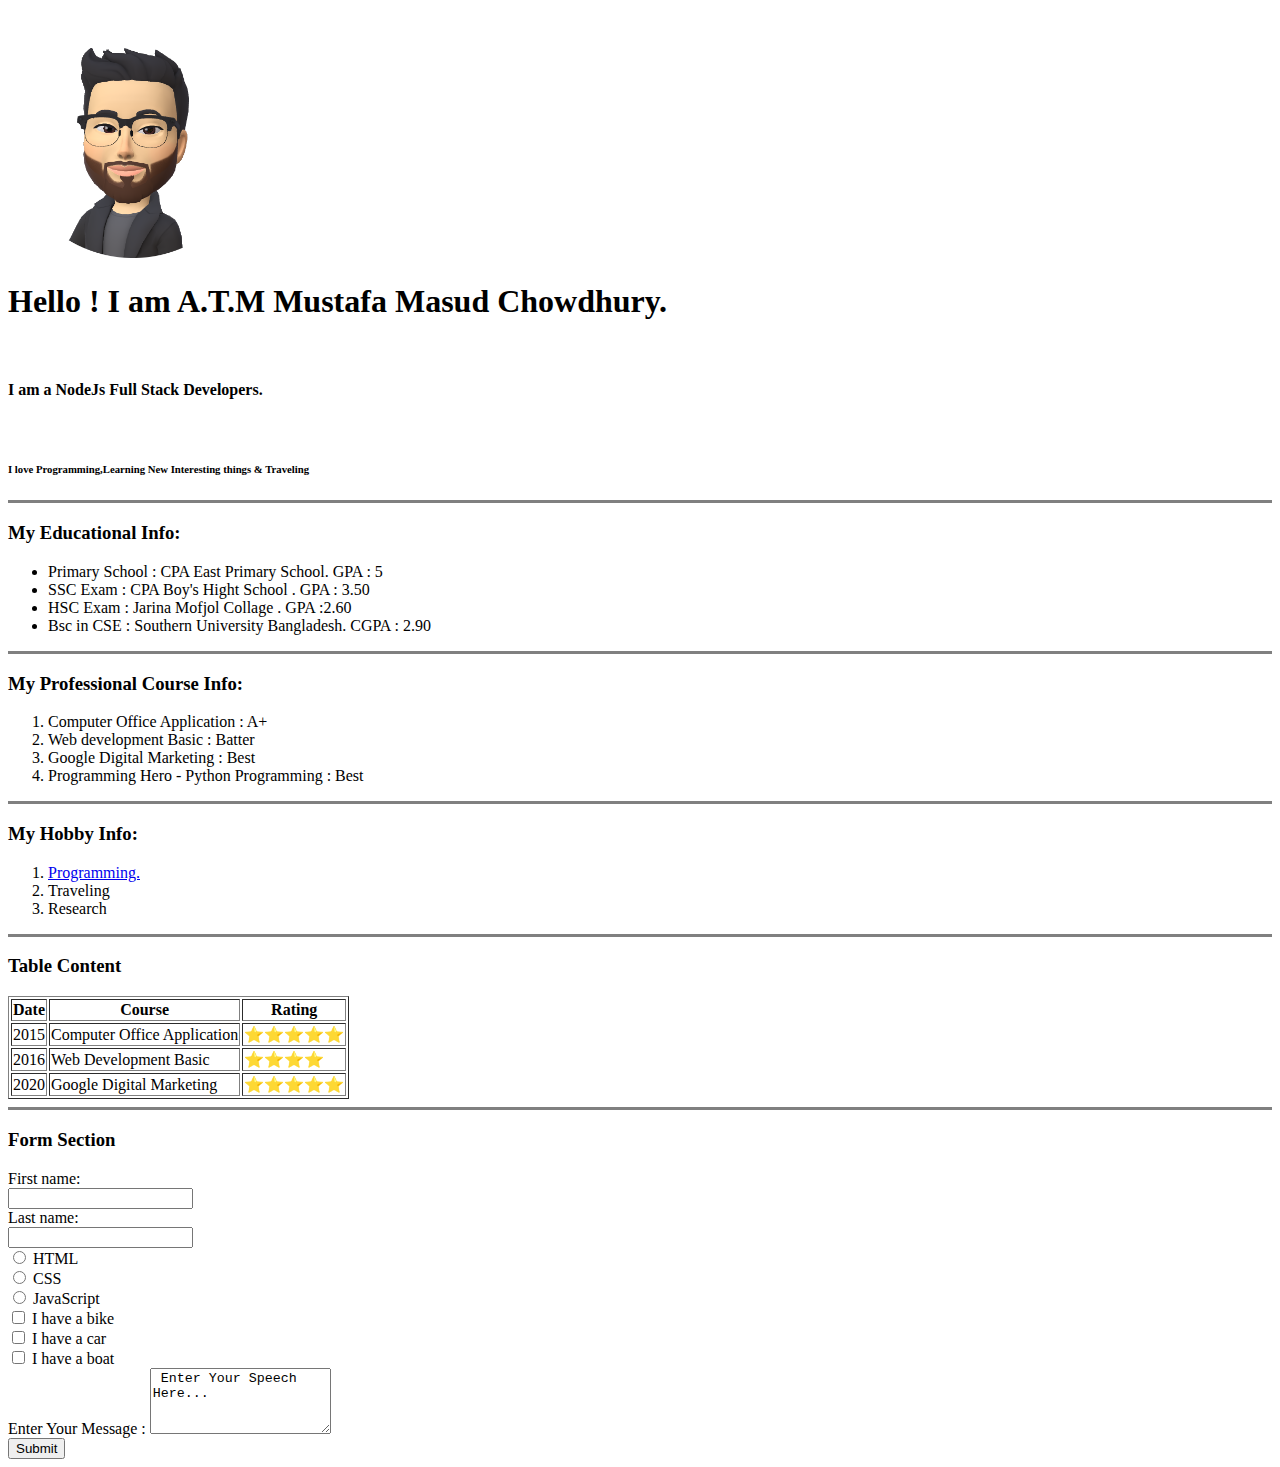
<file: index1.html>
<!DOCTYPE html>
<html lang="en">
<head>
    <meta charset="UTF-8">
    <meta http-equiv="X-UA-Compatible" content="IE=edge">
    <meta name="viewport" content="width=device-width, initial-scale=1.0">
    <title>Introduction HTML By Angela</title>
</head>
<body>
    <img src="img/me.png" alt="A.T.M.Mustafa Masud chowdhury" height="250" width="250">
    <h1> Hello ! I am A.T.M Mustafa Masud Chowdhury. </h1><br/>
    <h4> I  am a NodeJs Full Stack Developers. </h4><br/>
    <h6> I love Programming,Learning New Interesting things & Traveling </h6>
    <hr size="3" color="gray" noshade>
    <h3> My Educational Info: </h3>
    <ul>
        <li> Primary School : CPA East Primary School. GPA : 5</li>
        <li> SSC Exam : CPA Boy's Hight School . GPA : 3.50</li>
        <li>HSC Exam : Jarina Mofjol Collage . GPA :2.60 </li>
        <li>Bsc in CSE : Southern University Bangladesh. CGPA : 2.90 </li>
    </ul>
    <hr size="3" color="gray" noshade>
    <h3> My Professional Course Info:</h3>
    <ol>
        <li> Computer Office Application : A+ </li>
        <li> Web development Basic : Batter </li>
        <li> Google Digital Marketing : Best</li>
        <li> Programming Hero - Python Programming : Best </li>
    </ol>
    <hr size="3" color="gray" noshade>
    <h3> My Hobby Info: </h3>
    <ol>
        <li><a href="../web4.1/index.html" target="_blank">Programming.</a> </li>
        <li>Traveling</li>
        <li>Research</li>
    </ol>
    <hr size="3" color="gray" noshade>

    <h3> Table Content </h3>
    <table border="1px solid">
        <tr>
            <th cellspacing="2"> Date </th>
            <th cellspacing="2"> Course </th>
            <th cellspacing="2"> Rating </th>
        </tr>
        <tr>
            <td cellspacing="2">2015</td>
            <td cellspacing="2">Computer Office Application </td>
            <td cellspacing="2"> ⭐⭐⭐⭐⭐</td>
        </tr>
        <tr>
            <td cellspacing="2">2016</td>
            <td cellspacing="2">Web Development Basic</td>
            <td cellspacing="2">⭐⭐⭐⭐</td>
        </tr>
        <tr>
            <td cellspacing="2">2020</td>
            <td cellspacing="2">Google Digital Marketing</td>
            <td cellspacing="2">⭐⭐⭐⭐⭐</td>
        </tr>
    </table>
    <hr size="3" color="gray" noshade>
    <h3> Form Section </h3>
    <form action="" method="get">
        <label for="fname">First name:</label><br>
        <input type="text" id="fname" name="fname"><br>
        <label for="lname">Last name:</label><br>
        <input type="text" id="lname" name="lname"><br/>
        <input type="radio" id="html" name="fav_language" value="HTML">
        <label for="html">HTML</label><br>
        <input type="radio" id="css" name="fav_language" value="CSS">
        <label for="css">CSS</label><br>
        <input type="radio" id="javascript" name="fav_language" value="JavaScript">
        <label for="javascript">JavaScript</label><br/>
        <input type="checkbox" id="vehicle1" name="vehicle1" value="Bike">
        <label for="vehicle1"> I have a bike</label><br>
        <input type="checkbox" id="vehicle2" name="vehicle2" value="Car">
        <label for="vehicle2"> I have a car</label><br>
        <input type="checkbox" id="vehicle3" name="vehicle3" value="Boat">
        <label for="vehicle3"> I have a boat</label><br/>
        <label for="text"> Enter Your Message : 
            <textarea rows="4" cols="20"> Enter Your Speech Here...</textarea>
        </label><br/>
        <input type="submit">
    </form>

</body>
</html>
</file>
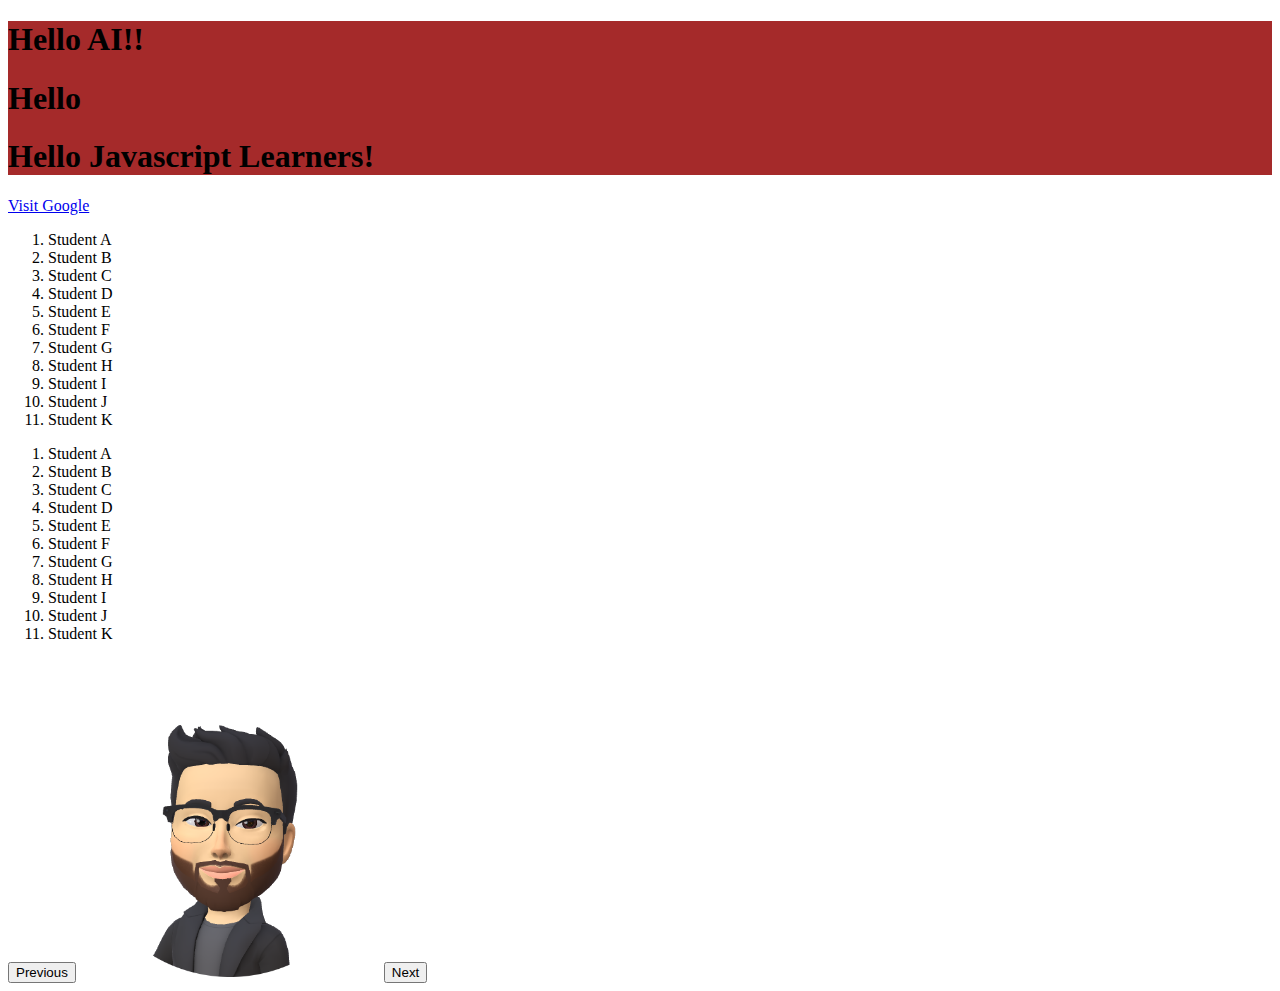
<file: index2.html>
<!DOCTYPE html>
<html lang="en">
<head>
    <meta charset="UTF-8">
    <meta http-equiv="X-UA-Compatible" content="IE=edge">
    <meta name="viewport" content="width=device-width, initial-scale=1.0">
    <title>Javascript Test By Anisul Islam</title>
</head>
<body>

    <div id="Mydiv" style="background-color: brown;">
        <h1>Hello</h1>
        <h1>GoodBye</h1>
    </div>
    <a href="#">Visit Google</a>

    <ol class="students-list">
        <li class="student-a">Student A</li>
        <li class="student-b">Student B</li>
        <li class="student-c">Student C</li>
        <li class="student-d">Student D</li>
        <li class="student-e">Student E</li>
        <li class="student-f">Student F</li>
        <li class="student-g">Student G</li>
        <li class="student-h">Student H</li>
        <li class="student-i">Student I</li>
        <li class="student-j">Student J</li>
        <li class="student-k">Student K</li>
    </ol>
    <ol class="students-list5">
        <li class="student-a">Student A</li>
        <li class="student-b">Student B</li>
        <li class="student-c">Student C</li>
        <li class="student-d">Student D</li>
        <li class="student-e">Student E</li>
        <li class="student-f">Student F</li>
        <li class="student-g">Student G</li>
        <li class="student-h">Student H</li>
        <li class="student-i">Student I</li>
        <li class="student-j">Student J</li>
        <li class="student-k">Student K</li>
    </ol><br/>

    <!-- Image use -->
    <button onclick="prev()">Previous</button>
    <img src="img/me.png" alt="Tahmid1" height="300" width="300">
    <button onclick="next()">Next</button>


    <script src="js/script3.js"></script>
</body>
</html>
</file>
